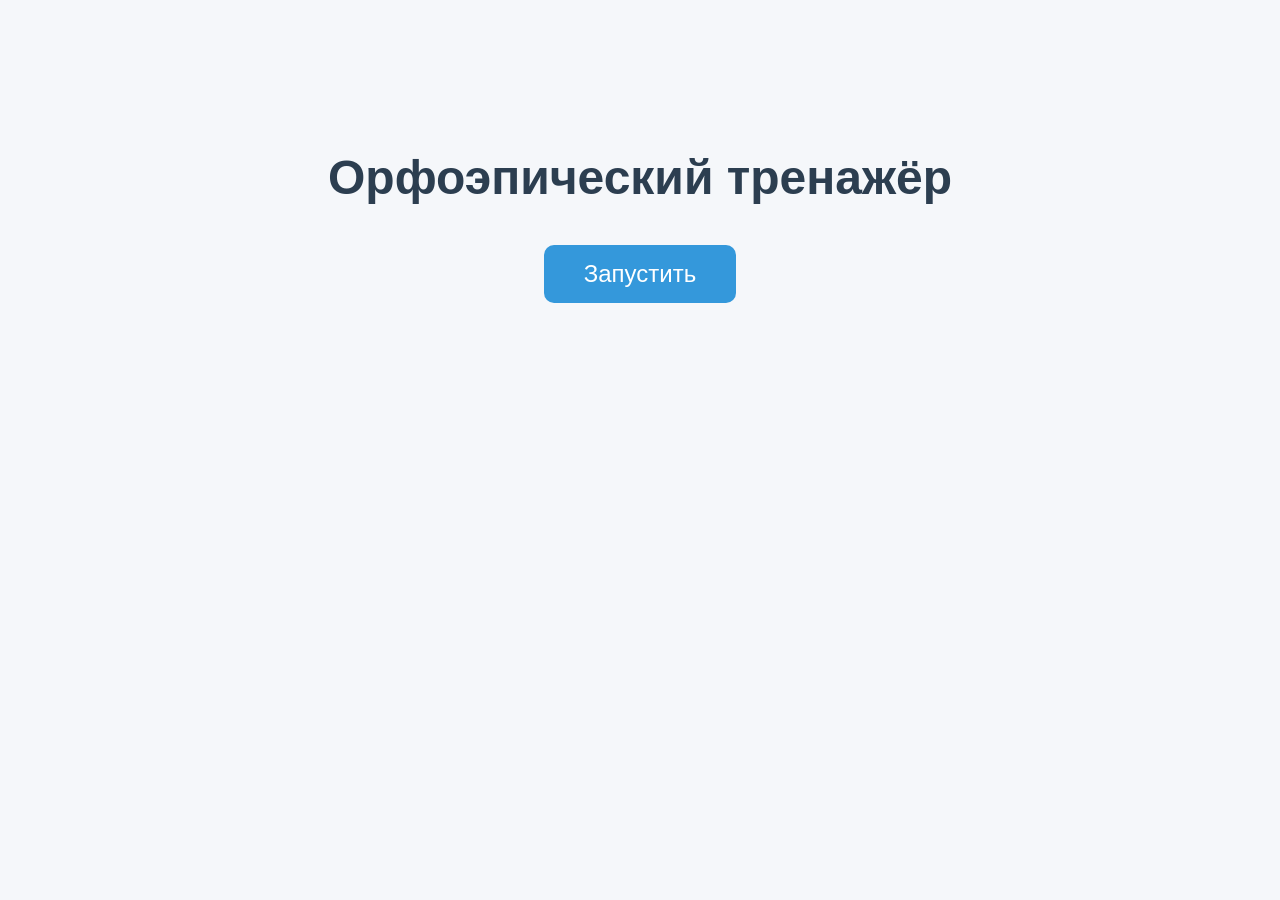
<file: project/templates/start.html>
<!DOCTYPE html>
<html lang="ru">
<head>
    <meta charset="UTF-8">
    <title>Орфоэпический тренажёр</title>
    <style>
        body {
            font-family: Arial;
            text-align: center;
            margin-top: 150px;
            background: #f5f7fa;
        }

        h1 {
            font-size: 48px;
            color: #2c3e50;
            margin-bottom: 40px;
        }

        .btn {
            display: inline-block;
            padding: 15px 40px;
            font-size: 24px;
            background: #3498db;
            color: white;
            text-decoration: none;
            border-radius: 10px;
        }

        .btn:hover {
            background: #2980b9;
        }
    </style>
</head>
<body>
    <h1>Орфоэпический тренажёр</h1>
    <a href="/begin" class="btn">Запустить</a>
</body>
</html>
</file>
